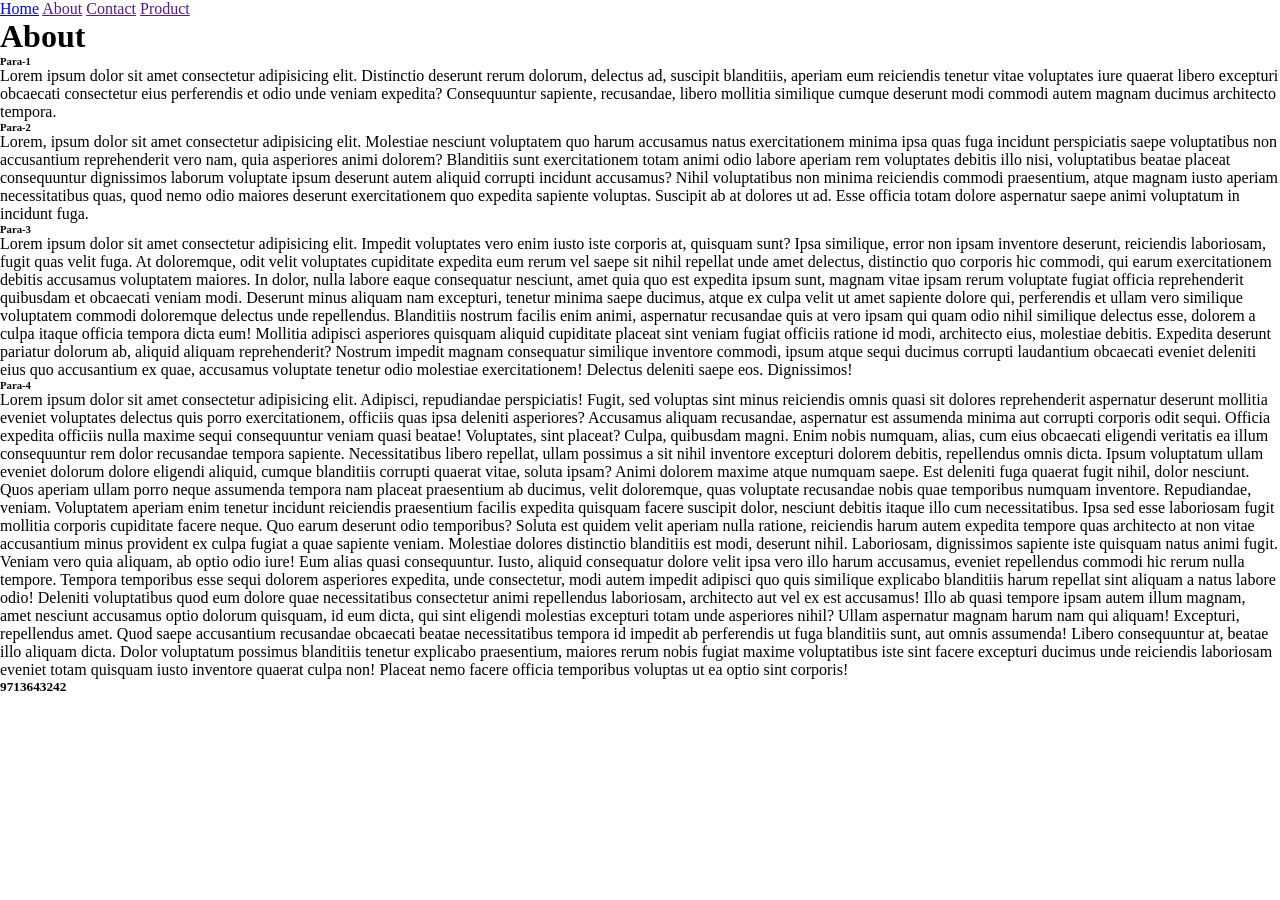
<file: about.html>
<!DOCTYPE html>
<html lang="en">
<head>
    <meta charset="UTF-8">
    <meta name="viewport" content="width=device-width, initial-scale=1.0">
    <title>Document</title>

    <style>
        *{
            margin: 0px;
        }

    </style>
</head>
<body>
    <nav>
        <a href="#">Home</a>
        <a href="">About</a>
        <a href="">Contact</a>
        <a href="">Product</a>

    </nav>

    <h1>About</h1>


    <h6 id="para-1">Para-1</h6>
    <p>Lorem ipsum dolor sit amet consectetur adipisicing elit. Distinctio deserunt rerum dolorum, delectus ad, suscipit blanditiis, aperiam eum reiciendis tenetur vitae voluptates iure quaerat libero excepturi obcaecati consectetur eius perferendis et odio unde veniam expedita? Consequuntur sapiente, recusandae, libero mollitia similique cumque deserunt modi commodi autem magnam ducimus architecto tempora.</p>

    <h6 id="para-2">Para-2</h6>
    <p>Lorem, ipsum dolor sit amet consectetur adipisicing elit. Molestiae nesciunt voluptatem quo harum accusamus natus exercitationem minima ipsa quas fuga incidunt perspiciatis saepe voluptatibus non accusantium reprehenderit vero nam, quia asperiores animi dolorem? Blanditiis sunt exercitationem totam animi odio labore aperiam rem voluptates debitis illo nisi, voluptatibus beatae placeat consequuntur dignissimos laborum voluptate ipsum deserunt autem aliquid corrupti incidunt accusamus? Nihil voluptatibus non minima reiciendis commodi praesentium, atque magnam iusto aperiam necessitatibus quas, quod nemo odio maiores deserunt exercitationem quo expedita sapiente voluptas. Suscipit ab at dolores ut ad. Esse officia totam dolore aspernatur saepe animi voluptatum in incidunt fuga.</p>

    <h6 id="para-3">Para-3</h6>
    <p>Lorem ipsum dolor sit amet consectetur adipisicing elit. Impedit voluptates vero enim iusto iste corporis at, quisquam sunt? Ipsa similique, error non ipsam inventore deserunt, reiciendis laboriosam, fugit quas velit fuga. At doloremque, odit velit voluptates cupiditate expedita eum rerum vel saepe sit nihil repellat unde amet delectus, distinctio quo corporis hic commodi, qui earum exercitationem debitis accusamus voluptatem maiores. In dolor, nulla labore eaque consequatur nesciunt, amet quia quo est expedita ipsum sunt, magnam vitae ipsam rerum voluptate fugiat officia reprehenderit quibusdam et obcaecati veniam modi. Deserunt minus aliquam nam excepturi, tenetur minima saepe ducimus, atque ex culpa velit ut amet sapiente dolore qui, perferendis et ullam vero similique voluptatem commodi doloremque delectus unde repellendus. Blanditiis nostrum facilis enim animi, aspernatur recusandae quis at vero ipsam qui quam odio nihil similique delectus esse, dolorem a culpa itaque officia tempora dicta eum! Mollitia adipisci asperiores quisquam aliquid cupiditate placeat sint veniam fugiat officiis ratione id modi, architecto eius, molestiae debitis. Expedita deserunt pariatur dolorum ab, aliquid aliquam reprehenderit? Nostrum impedit magnam consequatur similique inventore commodi, ipsum atque sequi ducimus corrupti laudantium obcaecati eveniet deleniti eius quo accusantium ex quae, accusamus voluptate tenetur odio molestiae exercitationem! Delectus deleniti saepe eos. Dignissimos!</p>

    <h6 id="para-4">Para-4</h6>
    <p>Lorem ipsum dolor sit amet consectetur adipisicing elit. Adipisci, repudiandae perspiciatis! Fugit, sed voluptas sint minus reiciendis omnis quasi sit dolores reprehenderit aspernatur deserunt mollitia eveniet voluptates delectus quis porro exercitationem, officiis quas ipsa deleniti asperiores? Accusamus aliquam recusandae, aspernatur est assumenda minima aut corrupti corporis odit sequi. Officia expedita officiis nulla maxime sequi consequuntur veniam quasi beatae! Voluptates, sint placeat? Culpa, quibusdam magni. Enim nobis numquam, alias, cum eius obcaecati eligendi veritatis ea illum consequuntur rem dolor recusandae tempora sapiente. Necessitatibus libero repellat, ullam possimus a sit nihil inventore excepturi dolorem debitis, repellendus omnis dicta. Ipsum voluptatum ullam eveniet dolorum dolore eligendi aliquid, cumque blanditiis corrupti quaerat vitae, soluta ipsam? Animi dolorem maxime atque numquam saepe. Est deleniti fuga quaerat fugit nihil, dolor nesciunt. Quos aperiam ullam porro neque assumenda tempora nam placeat praesentium ab ducimus, velit doloremque, quas voluptate recusandae nobis quae temporibus numquam inventore. Repudiandae, veniam. Voluptatem aperiam enim tenetur incidunt reiciendis praesentium facilis expedita quisquam facere suscipit dolor, nesciunt debitis itaque illo cum necessitatibus. Ipsa sed esse laboriosam fugit mollitia corporis cupiditate facere neque. Quo earum deserunt odio temporibus? Soluta est quidem velit aperiam nulla ratione, reiciendis harum autem expedita tempore quas architecto at non vitae accusantium minus provident ex culpa fugiat a quae sapiente veniam. Molestiae dolores distinctio blanditiis est modi, deserunt nihil. Laboriosam, dignissimos sapiente iste quisquam natus animi fugit. Veniam vero quia aliquam, ab optio odio iure! Eum alias quasi consequuntur. Iusto, aliquid consequatur dolore velit ipsa vero illo harum accusamus, eveniet repellendus commodi hic rerum nulla tempore. Tempora temporibus esse sequi dolorem asperiores expedita, unde consectetur, modi autem impedit adipisci quo quis similique explicabo blanditiis harum repellat sint aliquam a natus labore odio! Deleniti voluptatibus quod eum dolore quae necessitatibus consectetur animi repellendus laboriosam, architecto aut vel ex est accusamus! Illo ab quasi tempore ipsam autem illum magnam, amet nesciunt accusamus optio dolorum quisquam, id eum dicta, qui sint eligendi molestias excepturi totam unde asperiores nihil? Ullam aspernatur magnam harum nam qui aliquam! Excepturi, repellendus amet. Quod saepe accusantium recusandae obcaecati beatae necessitatibus tempora id impedit ab perferendis ut fuga blanditiis sunt, aut omnis assumenda! Libero consequuntur at, beatae illo aliquam dicta. Dolor voluptatum possimus blanditiis tenetur explicabo praesentium, maiores rerum nobis fugiat maxime voluptatibus iste sint facere excepturi ducimus unde reiciendis laboriosam eveniet totam quisquam iusto inventore quaerat culpa non! Placeat nemo facere officia temporibus voluptas ut ea optio sint corporis!</p>


    <h5 id="phone">9713643242</h5>

</body>
</html>
</file>
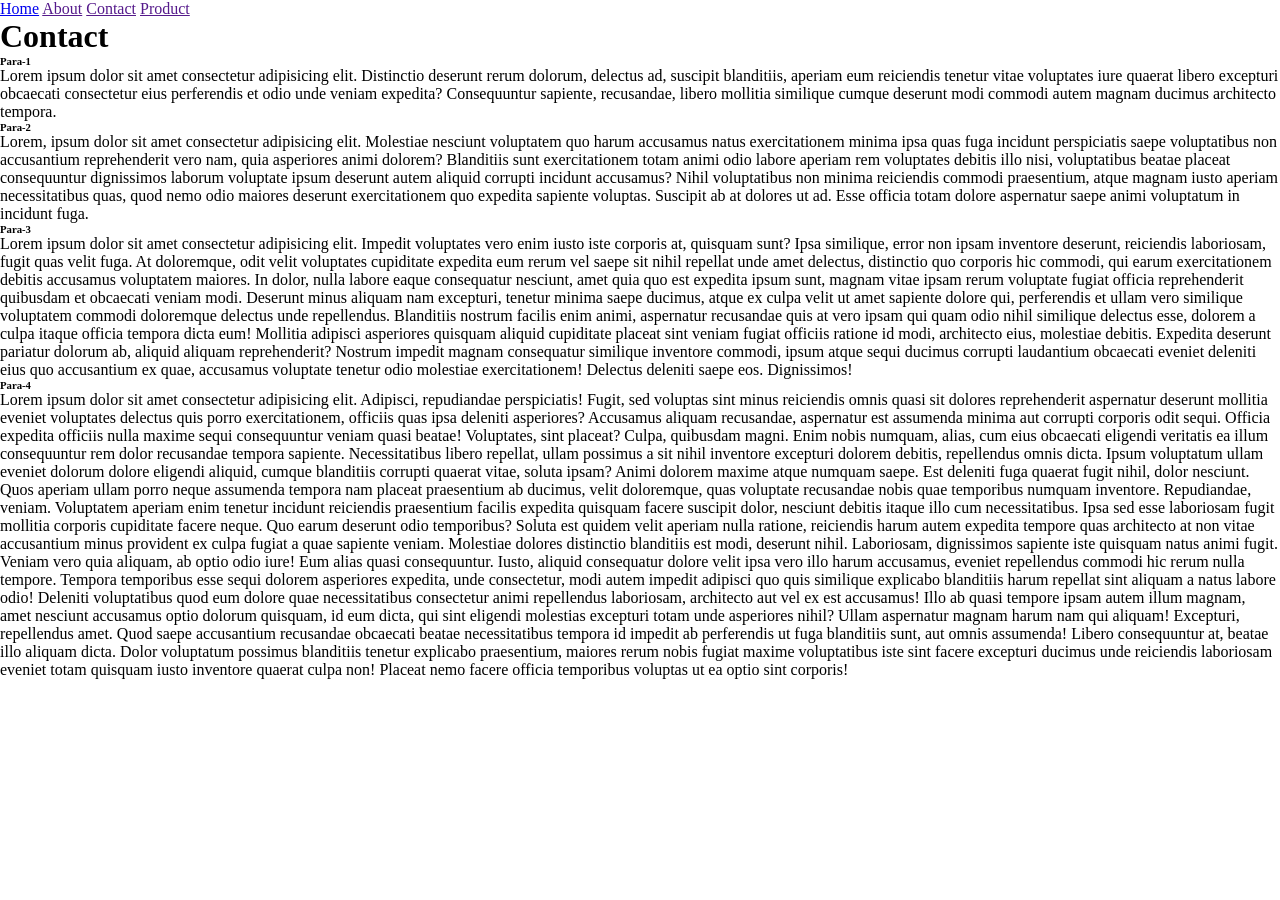
<file: contact.html>
<!DOCTYPE html>
<html lang="en">
<head>
    <meta charset="UTF-8">
    <meta name="viewport" content="width=device-width, initial-scale=1.0">
    <title>Document</title>

    <style>
        *{
            margin: 0px;
        }

    </style>
</head>
<body>
    <nav>
        <a href="#">Home</a>
        <a href="">About</a>
        <a href="">Contact</a>
        <a href="">Product</a>

    </nav>

    <h1>Contact</h1>


    <h6 id="para-1">Para-1</h6>
    <p>Lorem ipsum dolor sit amet consectetur adipisicing elit. Distinctio deserunt rerum dolorum, delectus ad, suscipit blanditiis, aperiam eum reiciendis tenetur vitae voluptates iure quaerat libero excepturi obcaecati consectetur eius perferendis et odio unde veniam expedita? Consequuntur sapiente, recusandae, libero mollitia similique cumque deserunt modi commodi autem magnam ducimus architecto tempora.</p>

    <h6 id="para-2">Para-2</h6>
    <p>Lorem, ipsum dolor sit amet consectetur adipisicing elit. Molestiae nesciunt voluptatem quo harum accusamus natus exercitationem minima ipsa quas fuga incidunt perspiciatis saepe voluptatibus non accusantium reprehenderit vero nam, quia asperiores animi dolorem? Blanditiis sunt exercitationem totam animi odio labore aperiam rem voluptates debitis illo nisi, voluptatibus beatae placeat consequuntur dignissimos laborum voluptate ipsum deserunt autem aliquid corrupti incidunt accusamus? Nihil voluptatibus non minima reiciendis commodi praesentium, atque magnam iusto aperiam necessitatibus quas, quod nemo odio maiores deserunt exercitationem quo expedita sapiente voluptas. Suscipit ab at dolores ut ad. Esse officia totam dolore aspernatur saepe animi voluptatum in incidunt fuga.</p>

    <h6 id="para-3">Para-3</h6>
    <p>Lorem ipsum dolor sit amet consectetur adipisicing elit. Impedit voluptates vero enim iusto iste corporis at, quisquam sunt? Ipsa similique, error non ipsam inventore deserunt, reiciendis laboriosam, fugit quas velit fuga. At doloremque, odit velit voluptates cupiditate expedita eum rerum vel saepe sit nihil repellat unde amet delectus, distinctio quo corporis hic commodi, qui earum exercitationem debitis accusamus voluptatem maiores. In dolor, nulla labore eaque consequatur nesciunt, amet quia quo est expedita ipsum sunt, magnam vitae ipsam rerum voluptate fugiat officia reprehenderit quibusdam et obcaecati veniam modi. Deserunt minus aliquam nam excepturi, tenetur minima saepe ducimus, atque ex culpa velit ut amet sapiente dolore qui, perferendis et ullam vero similique voluptatem commodi doloremque delectus unde repellendus. Blanditiis nostrum facilis enim animi, aspernatur recusandae quis at vero ipsam qui quam odio nihil similique delectus esse, dolorem a culpa itaque officia tempora dicta eum! Mollitia adipisci asperiores quisquam aliquid cupiditate placeat sint veniam fugiat officiis ratione id modi, architecto eius, molestiae debitis. Expedita deserunt pariatur dolorum ab, aliquid aliquam reprehenderit? Nostrum impedit magnam consequatur similique inventore commodi, ipsum atque sequi ducimus corrupti laudantium obcaecati eveniet deleniti eius quo accusantium ex quae, accusamus voluptate tenetur odio molestiae exercitationem! Delectus deleniti saepe eos. Dignissimos!</p>

    <h6 id="para-4">Para-4</h6>
    <p>Lorem ipsum dolor sit amet consectetur adipisicing elit. Adipisci, repudiandae perspiciatis! Fugit, sed voluptas sint minus reiciendis omnis quasi sit dolores reprehenderit aspernatur deserunt mollitia eveniet voluptates delectus quis porro exercitationem, officiis quas ipsa deleniti asperiores? Accusamus aliquam recusandae, aspernatur est assumenda minima aut corrupti corporis odit sequi. Officia expedita officiis nulla maxime sequi consequuntur veniam quasi beatae! Voluptates, sint placeat? Culpa, quibusdam magni. Enim nobis numquam, alias, cum eius obcaecati eligendi veritatis ea illum consequuntur rem dolor recusandae tempora sapiente. Necessitatibus libero repellat, ullam possimus a sit nihil inventore excepturi dolorem debitis, repellendus omnis dicta. Ipsum voluptatum ullam eveniet dolorum dolore eligendi aliquid, cumque blanditiis corrupti quaerat vitae, soluta ipsam? Animi dolorem maxime atque numquam saepe. Est deleniti fuga quaerat fugit nihil, dolor nesciunt. Quos aperiam ullam porro neque assumenda tempora nam placeat praesentium ab ducimus, velit doloremque, quas voluptate recusandae nobis quae temporibus numquam inventore. Repudiandae, veniam. Voluptatem aperiam enim tenetur incidunt reiciendis praesentium facilis expedita quisquam facere suscipit dolor, nesciunt debitis itaque illo cum necessitatibus. Ipsa sed esse laboriosam fugit mollitia corporis cupiditate facere neque. Quo earum deserunt odio temporibus? Soluta est quidem velit aperiam nulla ratione, reiciendis harum autem expedita tempore quas architecto at non vitae accusantium minus provident ex culpa fugiat a quae sapiente veniam. Molestiae dolores distinctio blanditiis est modi, deserunt nihil. Laboriosam, dignissimos sapiente iste quisquam natus animi fugit. Veniam vero quia aliquam, ab optio odio iure! Eum alias quasi consequuntur. Iusto, aliquid consequatur dolore velit ipsa vero illo harum accusamus, eveniet repellendus commodi hic rerum nulla tempore. Tempora temporibus esse sequi dolorem asperiores expedita, unde consectetur, modi autem impedit adipisci quo quis similique explicabo blanditiis harum repellat sint aliquam a natus labore odio! Deleniti voluptatibus quod eum dolore quae necessitatibus consectetur animi repellendus laboriosam, architecto aut vel ex est accusamus! Illo ab quasi tempore ipsam autem illum magnam, amet nesciunt accusamus optio dolorum quisquam, id eum dicta, qui sint eligendi molestias excepturi totam unde asperiores nihil? Ullam aspernatur magnam harum nam qui aliquam! Excepturi, repellendus amet. Quod saepe accusantium recusandae obcaecati beatae necessitatibus tempora id impedit ab perferendis ut fuga blanditiis sunt, aut omnis assumenda! Libero consequuntur at, beatae illo aliquam dicta. Dolor voluptatum possimus blanditiis tenetur explicabo praesentium, maiores rerum nobis fugiat maxime voluptatibus iste sint facere excepturi ducimus unde reiciendis laboriosam eveniet totam quisquam iusto inventore quaerat culpa non! Placeat nemo facere officia temporibus voluptas ut ea optio sint corporis!</p>


</body>
</html>
</file>
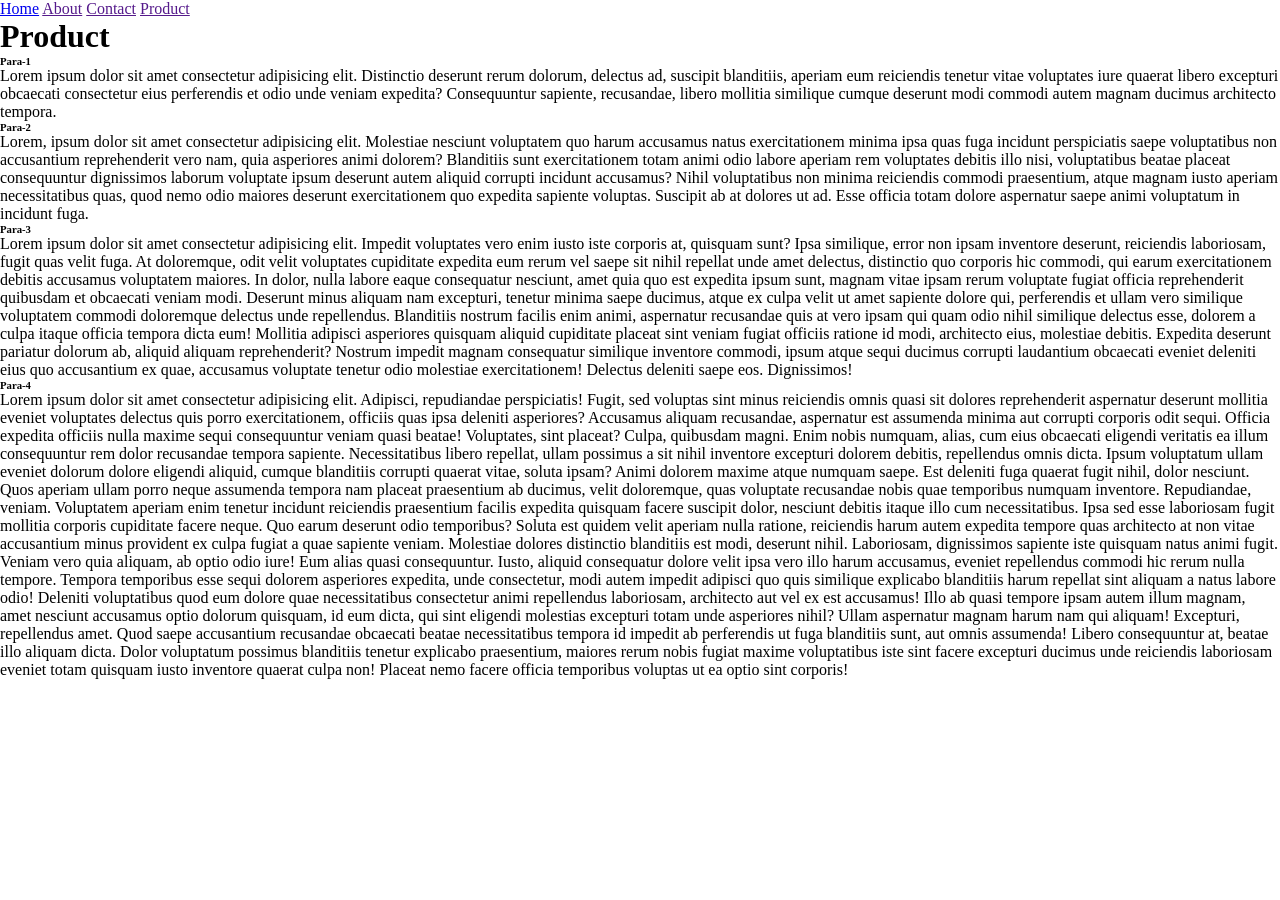
<file: product.html>
<!DOCTYPE html>
<html lang="en">
<head>
    <meta charset="UTF-8">
    <meta name="viewport" content="width=device-width, initial-scale=1.0">
    <title>Document</title>

    <style>
        *{
            margin: 0px;
        }

    </style>
</head>
<body>
    <nav>
        <a href="#">Home</a>
        <a href="">About</a>
        <a href="">Contact</a>
        <a href="">Product</a>

    </nav>

    <h1>Product</h1>


    <h6 id="para-1">Para-1</h6>
    <p>Lorem ipsum dolor sit amet consectetur adipisicing elit. Distinctio deserunt rerum dolorum, delectus ad, suscipit blanditiis, aperiam eum reiciendis tenetur vitae voluptates iure quaerat libero excepturi obcaecati consectetur eius perferendis et odio unde veniam expedita? Consequuntur sapiente, recusandae, libero mollitia similique cumque deserunt modi commodi autem magnam ducimus architecto tempora.</p>

    <h6 id="para-2">Para-2</h6>
    <p>Lorem, ipsum dolor sit amet consectetur adipisicing elit. Molestiae nesciunt voluptatem quo harum accusamus natus exercitationem minima ipsa quas fuga incidunt perspiciatis saepe voluptatibus non accusantium reprehenderit vero nam, quia asperiores animi dolorem? Blanditiis sunt exercitationem totam animi odio labore aperiam rem voluptates debitis illo nisi, voluptatibus beatae placeat consequuntur dignissimos laborum voluptate ipsum deserunt autem aliquid corrupti incidunt accusamus? Nihil voluptatibus non minima reiciendis commodi praesentium, atque magnam iusto aperiam necessitatibus quas, quod nemo odio maiores deserunt exercitationem quo expedita sapiente voluptas. Suscipit ab at dolores ut ad. Esse officia totam dolore aspernatur saepe animi voluptatum in incidunt fuga.</p>

    <h6 id="para-3">Para-3</h6>
    <p>Lorem ipsum dolor sit amet consectetur adipisicing elit. Impedit voluptates vero enim iusto iste corporis at, quisquam sunt? Ipsa similique, error non ipsam inventore deserunt, reiciendis laboriosam, fugit quas velit fuga. At doloremque, odit velit voluptates cupiditate expedita eum rerum vel saepe sit nihil repellat unde amet delectus, distinctio quo corporis hic commodi, qui earum exercitationem debitis accusamus voluptatem maiores. In dolor, nulla labore eaque consequatur nesciunt, amet quia quo est expedita ipsum sunt, magnam vitae ipsam rerum voluptate fugiat officia reprehenderit quibusdam et obcaecati veniam modi. Deserunt minus aliquam nam excepturi, tenetur minima saepe ducimus, atque ex culpa velit ut amet sapiente dolore qui, perferendis et ullam vero similique voluptatem commodi doloremque delectus unde repellendus. Blanditiis nostrum facilis enim animi, aspernatur recusandae quis at vero ipsam qui quam odio nihil similique delectus esse, dolorem a culpa itaque officia tempora dicta eum! Mollitia adipisci asperiores quisquam aliquid cupiditate placeat sint veniam fugiat officiis ratione id modi, architecto eius, molestiae debitis. Expedita deserunt pariatur dolorum ab, aliquid aliquam reprehenderit? Nostrum impedit magnam consequatur similique inventore commodi, ipsum atque sequi ducimus corrupti laudantium obcaecati eveniet deleniti eius quo accusantium ex quae, accusamus voluptate tenetur odio molestiae exercitationem! Delectus deleniti saepe eos. Dignissimos!</p>

    <h6 id="para-4">Para-4</h6>
    <p>Lorem ipsum dolor sit amet consectetur adipisicing elit. Adipisci, repudiandae perspiciatis! Fugit, sed voluptas sint minus reiciendis omnis quasi sit dolores reprehenderit aspernatur deserunt mollitia eveniet voluptates delectus quis porro exercitationem, officiis quas ipsa deleniti asperiores? Accusamus aliquam recusandae, aspernatur est assumenda minima aut corrupti corporis odit sequi. Officia expedita officiis nulla maxime sequi consequuntur veniam quasi beatae! Voluptates, sint placeat? Culpa, quibusdam magni. Enim nobis numquam, alias, cum eius obcaecati eligendi veritatis ea illum consequuntur rem dolor recusandae tempora sapiente. Necessitatibus libero repellat, ullam possimus a sit nihil inventore excepturi dolorem debitis, repellendus omnis dicta. Ipsum voluptatum ullam eveniet dolorum dolore eligendi aliquid, cumque blanditiis corrupti quaerat vitae, soluta ipsam? Animi dolorem maxime atque numquam saepe. Est deleniti fuga quaerat fugit nihil, dolor nesciunt. Quos aperiam ullam porro neque assumenda tempora nam placeat praesentium ab ducimus, velit doloremque, quas voluptate recusandae nobis quae temporibus numquam inventore. Repudiandae, veniam. Voluptatem aperiam enim tenetur incidunt reiciendis praesentium facilis expedita quisquam facere suscipit dolor, nesciunt debitis itaque illo cum necessitatibus. Ipsa sed esse laboriosam fugit mollitia corporis cupiditate facere neque. Quo earum deserunt odio temporibus? Soluta est quidem velit aperiam nulla ratione, reiciendis harum autem expedita tempore quas architecto at non vitae accusantium minus provident ex culpa fugiat a quae sapiente veniam. Molestiae dolores distinctio blanditiis est modi, deserunt nihil. Laboriosam, dignissimos sapiente iste quisquam natus animi fugit. Veniam vero quia aliquam, ab optio odio iure! Eum alias quasi consequuntur. Iusto, aliquid consequatur dolore velit ipsa vero illo harum accusamus, eveniet repellendus commodi hic rerum nulla tempore. Tempora temporibus esse sequi dolorem asperiores expedita, unde consectetur, modi autem impedit adipisci quo quis similique explicabo blanditiis harum repellat sint aliquam a natus labore odio! Deleniti voluptatibus quod eum dolore quae necessitatibus consectetur animi repellendus laboriosam, architecto aut vel ex est accusamus! Illo ab quasi tempore ipsam autem illum magnam, amet nesciunt accusamus optio dolorum quisquam, id eum dicta, qui sint eligendi molestias excepturi totam unde asperiores nihil? Ullam aspernatur magnam harum nam qui aliquam! Excepturi, repellendus amet. Quod saepe accusantium recusandae obcaecati beatae necessitatibus tempora id impedit ab perferendis ut fuga blanditiis sunt, aut omnis assumenda! Libero consequuntur at, beatae illo aliquam dicta. Dolor voluptatum possimus blanditiis tenetur explicabo praesentium, maiores rerum nobis fugiat maxime voluptatibus iste sint facere excepturi ducimus unde reiciendis laboriosam eveniet totam quisquam iusto inventore quaerat culpa non! Placeat nemo facere officia temporibus voluptas ut ea optio sint corporis!</p>


</body>
</html>
</file>
